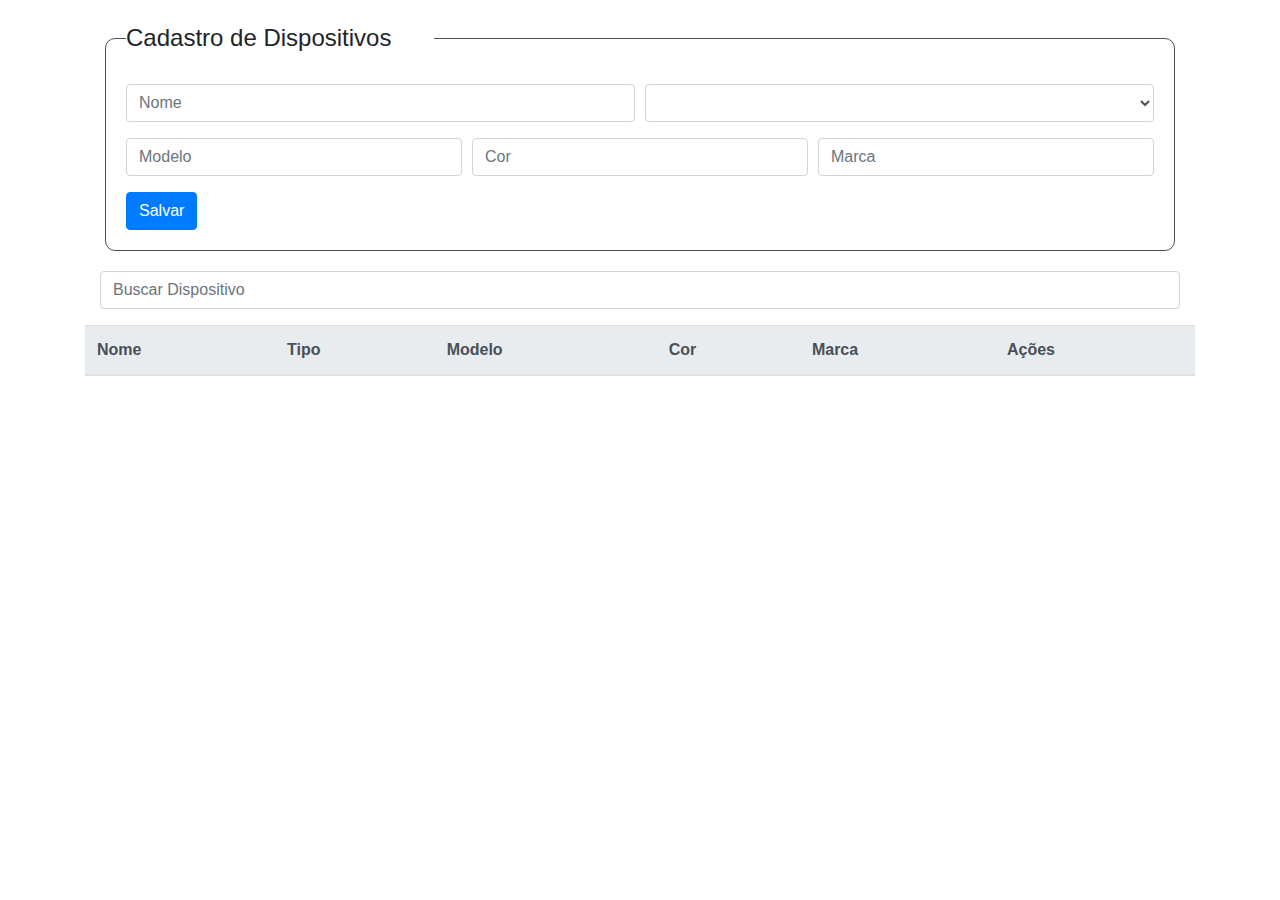
<file: index.html>
<!DOCTYPE html>
<html lang="en">

<head>
  <meta charset="UTF-8" />
  <meta http-equiv="X-UA-Compatible" content="IE=edge" />
  <meta name="viewport" content="width=device-width, initial-scale=1.0" />
  <title>Projeto 02</title>

  <link rel="stylesheet" href="https://cdn.jsdelivr.net/npm/bootstrap@4.0.0/dist/css/bootstrap.min.css" />
  <link rel="stylesheet" href="style.css">

</head>

<body>
  <div class="container">

    <div class="div-form">
      <form action="" class="form-save" id="form-save">
        <fieldset>
          <legend for="">Cadastro de Dispositivos</legend>
          <div class="form-row">
            <div class="form-group col-md-6">
              <input type="text" class="form-control" name="name" id="name" placeholder="Nome" required />
            </div>
            <div class="form-group col-md-6">
              <!-- <input type="text" class="form-control" name="type" id="type" placeholder="Tipo" required /> -->
              <select name="type" id="type" class="form-control">
                <option value=""></option>
                <option value="SMARTPHONE">SMARTPHONE</option>
                <option value="TABLET">TABLET</option>
                <option value="IPAD">IPAD</option>
                <option value="NETBOOK">NETBOOK</option>
                <option value="NOTEBOOK">NOTEBOOK</option>
              </select>
            </div>
          </div>
          <div class="form-row">
            <div class="form-group col-md-4">
              <input type="text" class="form-control" name="model" id="model" placeholder="Modelo" required />
            </div>
            <div class="form-group col-md-4">
              <input type="text" class="form-control" name="color" id="color" placeholder="Cor" required />
            </div>
            <div class="form-group col-md-4">
              <input type="text" class="form-control" name="brand" id="brand" placeholder="Marca" required />
            </div>
          </div>
          <button type="submit" id="btn-add-new" class="btn btn-primary">Salvar</button>
        </fieldset>
      </form>
    </div>
    <div>
      <div class="form-group col-md-12">
        <input type="text" class="form-control" name="search" id="search" placeholder="Buscar Dispositivo" />
        <div id="return-search"></div>
      </div>
    </div>
    <div class="div-table">
      <table class="table">
        <thead class="thead-light">
          <tr>
            <th>Nome</th>
            <th>Tipo</th>
            <th>Modelo</th>
            <th>Cor</th>
            <th>Marca</th>
            <th>Ações</th>
          </tr>
        </thead>
        <tbody id="tbody"></tbody>
      </table>
    </div>
  </div>
  <script src="./assets/js/sweetalert2@11.js"></script>
  <script src="./models/Device.js"></script>
  <script src="./repositories/DeviceRepository.js"></script>
  <script src="./repositories/DeviceGeneral.js"></script>

</body>

</html>
</file>
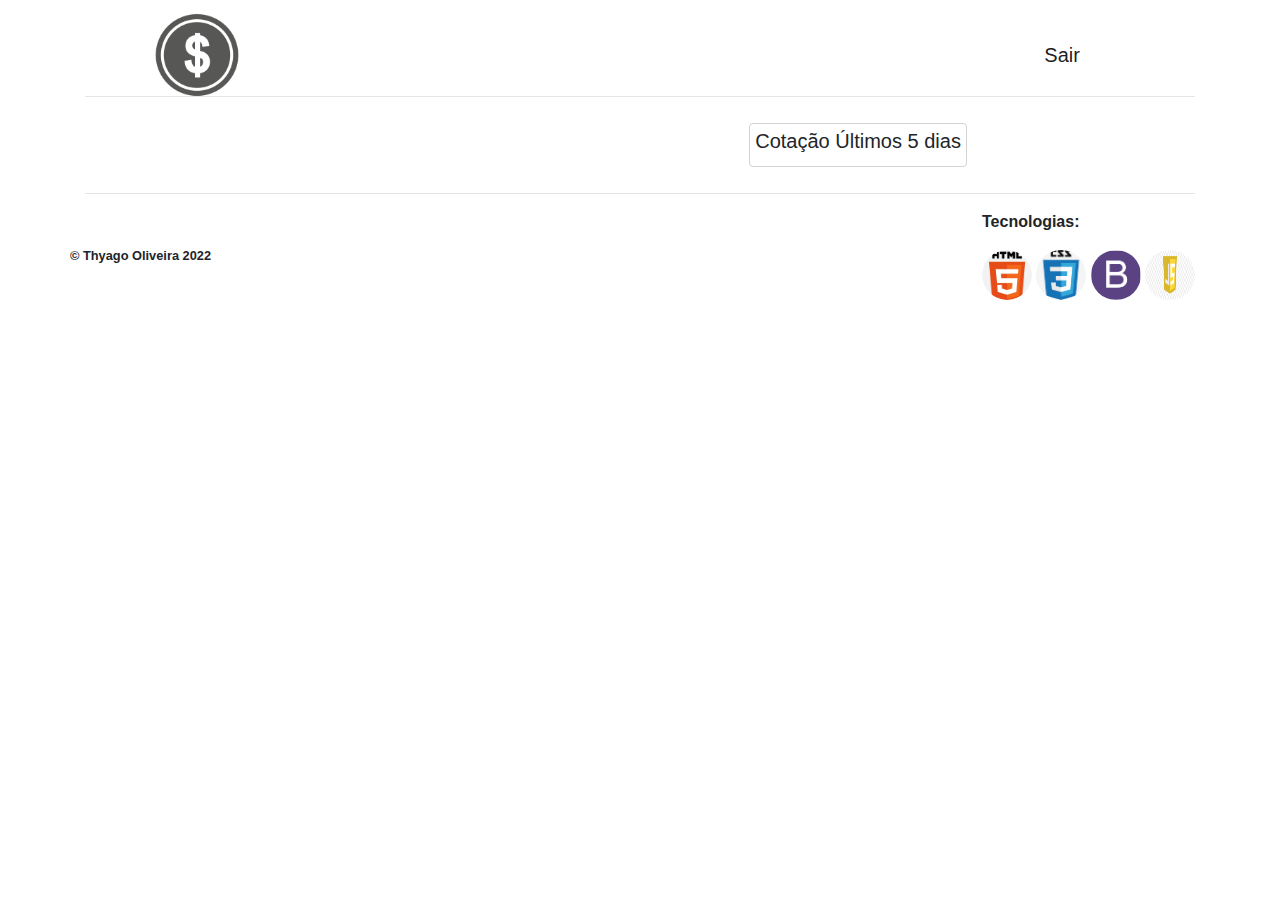
<file: dashboard.html>
<!DOCTYPE html>
<html lang="en">
  <head>
    <meta charset="UTF-8" />
    <meta http-equiv="X-UA-Compatible" content="IE=edge" />
    <meta name="viewport" content="width=device-width, initial-scale=1.0" />
    <title>Document</title>

    <link
      rel="stylesheet"
      href="https://stackpath.bootstrapcdn.com/bootstrap/4.1.3/css/bootstrap.min.css"
    />
    <link
      href="https://cdnjs.cloudflare.com/ajax/libs/font-awesome/5.15.3/css/all.min.css"
      rel="stylesheet"
      type="text/css"
    />

    <link rel="stylesheet" href="dashboard-style.css" />
  </head>
  <body>
    <div class="container">
      <header class="header row">
        <div class="header-logo col-10">
          <img src="./img/moeda.png" alt="Logo Image" class="logo-img" />
        </div>
        <div class="header-menu col-2">
          <nav class="navbar navbar-light">
            <a class="navbar-brand" href="index.html">Sair</a>
          </nav>
        </div>
      </header>

      <hr />

      <main class="main row">
        <div id="main-card" class="row  "></div>
        <div class="main-table">
          <h5 class="text-center">Cotação Últimos 5 dias</h5>
          <div id="table-content"></div>
        </div>
      </main>
      <hr />
      <footer class="footer row">
        <div class="copyright">
          <small><b>&copy; Thyago Oliveira 2022</b></small>
        </div>
        <div class="technologies">
          <p><b>Tecnologias:</b></p>
          <!-- html -->
          <a
            href="https://developer.mozilla.org/pt-BR/docs/Learn/HTML"
            target="_blank"
            ><img src="./img/html.png" alt="html" title="HTML"
          /></a>
          <!-- css -->
          <a
            href="https://developer.mozilla.org/pt-BR/docs/Web/CSS"
            target="_blank"
            ><img src="./img/css.png" alt="css" title="CSS"
          /></a>
          <!-- bootstrap 4 -->
          <a href="https://getbootstrap.com.br/" target="_blank"
            ><img src="./img/bootstrap.png" alt="bootstrap 4" title="Bootstrap"
          /></a>
          <!-- javascript -->
          <a
            href="https://developer.mozilla.org/pt-BR/docs/Web/JavaScript"
            target="_blank"
            ><img
              src="./img/javascript.png"
              alt="javascript"
              title="Javascript"
          /></a>
        </div>
      </footer>
    </div>
  </body>
  <!-- <script src="https://code.jquery.com/jquery-3.3.1.slim.min.js"></script> -->
  <script src="https://code.jquery.com/jquery-3.6.0.min.js"></script>
  <script src="https://cdnjs.cloudflare.com/ajax/libs/popper.js/1.14.3/umd/popper.min.js"></script>
  <script src="https://stackpath.bootstrapcdn.com/bootstrap/4.1.3/js/bootstrap.min.js"></script>
  <script src="scripts.js"></script>
</html>
</file>
<file: style.css>
.div-form {
  padding: 20px;
}

.form-save {
  display: flex;
  flex-direction: column;
}


fieldset {
  border: 1px solid #495057;
  border-radius: 10px;
  padding: 20px;
}

fieldset legend {
  width: 30%;
}

.cellaction {
  display: flex;
  gap: 1rem;
}

.btn-action {
  display: flex;
  align-items: center;

  background-color: #FFFFFF;
  border: 1px solid #dee2e6;
  padding: 4px;
}

.btn-action:hover {
  background-color: #dee2e6;
  box-shadow: 2px 2px 2px 1px rgba(0, 0, 0, 0.2);
  cursor: pointer;
}

.list-search {
  list-style: none;
  position: absolute;
  background-color: #FFFFFF;
  width: 100%;
}

.list-search li:hover {
  cursor: pointer;
  background-color: aliceblue;
}
</file>
<file: dashboard-style.css>
*{
    margin: 0;
    padding: 0;
    
}

.header{
    display: flex;
    justify-content: space-between;
    align-items: center;
    padding: 10px;
    height: 80px;
}

.logo-img{
    margin-left: 57px;
    height: 90px;

    transition: .8s ease-in-out;
}

.logo-img:hover{
    transform: rotate(360deg);
}

.main{
    display: flex;
    justify-content: space-around;
    padding: 10px;
    
    
}

#main-card{
    display: flex;
    gap: 2rem;
    height: 30%;
}

.card-text-list li{
    list-style: none;
    font-size: 0.9rem;
}

.card-title{
    font-size: 14px!important;
}

.card-resize{
    height: 50%;
}

.footer {
    display: flex;
    justify-content: center;
    align-items: center;
    margin-bottom: 0;
}

.copyright{
    flex: 1;
}

.technologies{
    width: 20%;
}

.technologies img{
    width: 50px;
    height: 50px;
    border-radius: 50%;
}

.table-td-item{
    padding:0 5px !important;
}

.main-table{
    border: 1px solid lightgray !important;
    padding: 5px;
    border-radius: .25rem;
}
</file>
